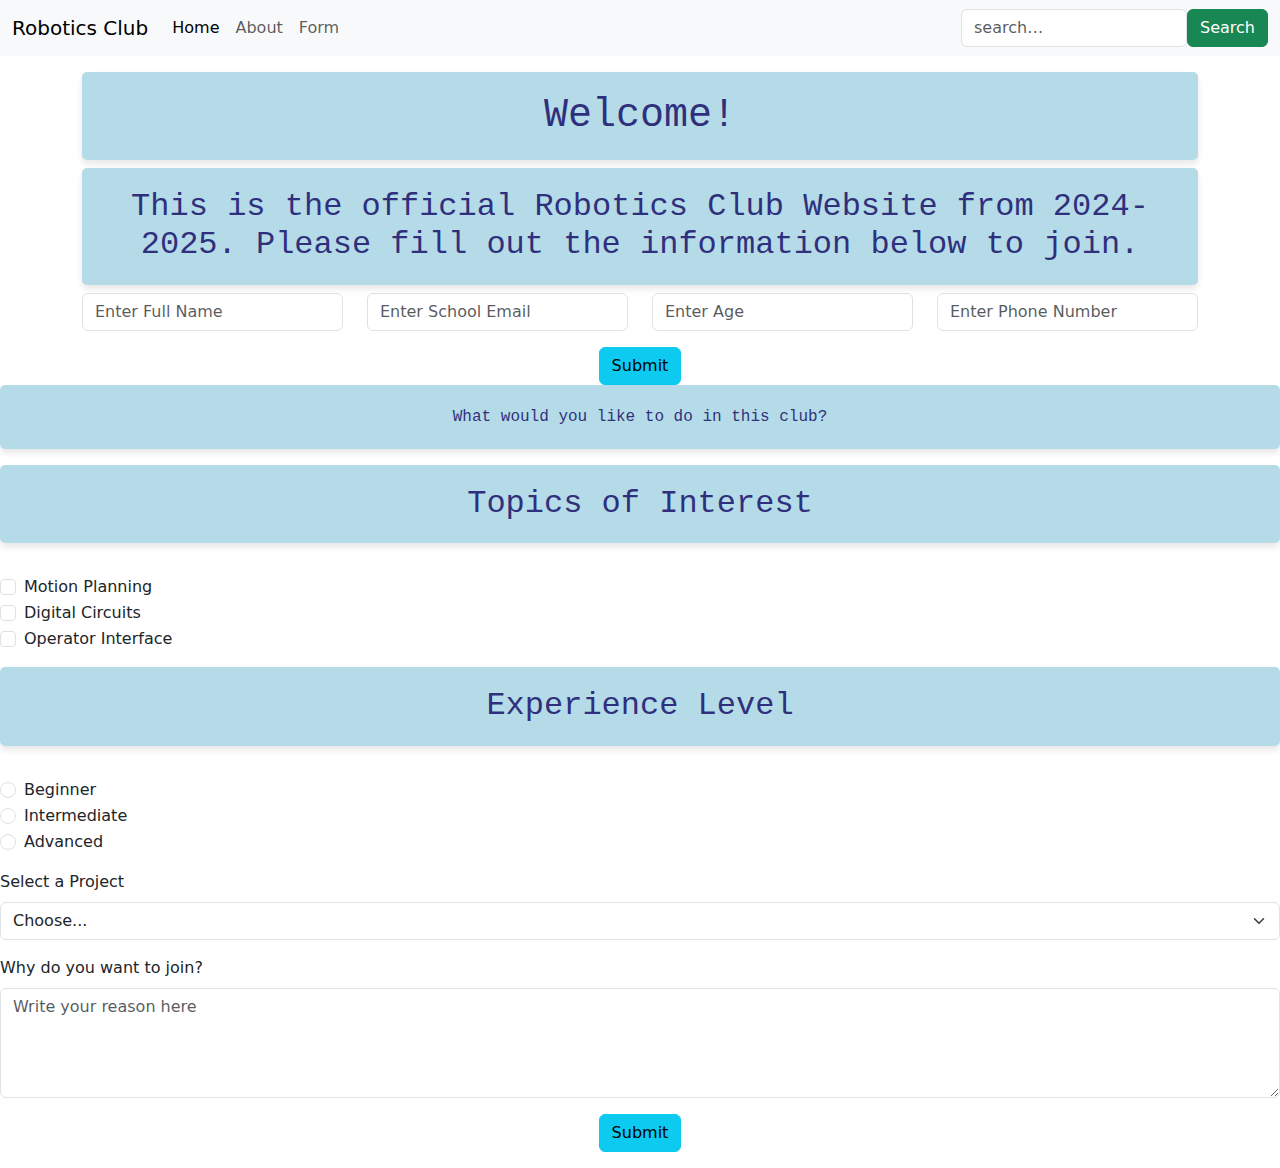
<file: index.html>
<!DOCTYPE html>
<html>
<head>
	<meta charset="utf-8">
	<meta name="viewport" content="width=device-width, initial-scale=1">
	 <link href="https://cdn.jsdelivr.net/npm/bootstrap@5.3.3/dist/css/bootstrap.min.css" rel="stylesheet">
  <script src="https://cdn.jsdelivr.net/npm/bootstrap@5.3.3/dist/js/bootstrap.bundle.min.js"></script>
  <link rel="stylesheet" type="text/css" href="style.css">
   <link rel="stylesheet">
    <a href="https://cdnjs.cloudflare.com/ajax/libs/animate.css/4.1.1/animate.min.css"></a>
	<title>RoboticsClub24to25</title>
</head>
<body>
 <nav class="navbar navbar-expand-lg navbar-light bg-light">
        <div class="container-fluid">
            <a class="navbar-brand" href="#">Robotics Club</a>
            <button class="navbar-toggler" type="button" data-bs-toggle="collapse" data-bs-target="#navbarNav" aria-controls="navbarNav" aria-expanded="false" aria-label="Toggle navigation">
                <span class="navbar-toggler-icon"></span>
            </button>
            <div class="collapse navbar-collapse" id="navbarNav">
                <ul class="navbar-nav">
                    <li class="nav-item">
                        <a class="nav-link active" aria-current="page" href="index2.html">Home</a>
                    </li>
                    <li class="nav-item">
                        <a class="nav-link" href="about.html">About</a>
                    </li>
                    <li class="nav-item">
                        <a class="nav-link" href="index.html">Form</a>
                    </li>
                </ul>
            </div>
            <!-- Add search bar -->
            <form class="d-flex">
                  <input class="form-control" type="text" placeholder="search…">
                  <button class="btn btn-success" type="button">Search</button>

            </form>
        </div>
    </nav>

<div class="container mt-3">
	<center>
  <h1>Welcome!</h1>
  <h2>This is the official Robotics Club Website from 2024-2025. Please fill out the information below to join.</h2>
 <center>

  <form>
    <div class="row">
      <div class="col">
        <input type="text" class="form-control" placeholder="Enter Full Name" name="email">
      </div>
      <div class="col">
        <input type="text" class="form-control" placeholder="Enter School Email" name="email">
      </div>
      <div class="col">
        <input type="text" class="form-control" placeholder="Enter Age" name="email">
      </div>
      <div class="col">
        <input type="text" class="form-control" placeholder="Enter Phone Number" name="email">
      </div>
    </div>
  </form>
</div>

<center>
<div class="container mt-3">
  <button type="button" class="btn btn-info">Submit</button>
</div>
</center>

<center>
<p>What would you like to do in this club?</p>
</center>

    <div class="mb-3">
    	<center>
                <h2>Topics of Interest</h2>
            </center>
                <br>
                    <div class="form-check">
                        <input class="form-check-input" type="checkbox" id="topic1" value="robotics">
                        <label class="form-check-label" for="topic1">Motion Planning</label>
                    </div>
                    <div class="form-check">
                        <input class="form-check-input" type="checkbox" id="topic2" value="coding">
                        <label class="form-check-label" for="topic2">Digital Circuits</label>
                    </div>
                    <div class="form-check">
                        <input class="form-check-input" type="checkbox" id="topic3" value="ai">
                        <label class="form-check-label" for="topic3">Operator Interface</label>
                    </div>
                </div>

  <!-- Level -->
                <div class="mb-3">
                	<center>
                   <h2>Experience Level</h2>
               </center>
                   <br>
                    <div class="form-check">
                        <input class="form-check-input" type="radio" name="level" id="beginner" value="beginner">
                        <label class="form-check-label" for="beginner">Beginner</label>
                    </div>
                    <div class="form-check">
                        <input class="form-check-input" type="radio" name="level" id="intermediate" value="intermediate">
                        <label class="form-check-label" for="intermediate">Intermediate</label>
                    </div>
                    <div class="form-check">
                        <input class="form-check-input" type="radio" name="level" id="advanced" value="advanced">
                        <label class="form-check-label" for="advanced">Advanced</label>
                    </div>
                </div>
                
                <!-- Projects -->
                <div class="mb-3">
                    <label for="projects" class="form-label">Select a Project</label>
                    <select class="form-select" id="projects">
                        <option selected disabled>Choose...</option>
                        <option value="autonomous-robot">Autonomous Robot</option>
                        <option value="robot-arm">Robot Arm</option>
                        <option value="drone">Drone</option>
                    </select>
                </div>
                
                <!-- Reason -->
                <div class="mb-3">
                    <label for="reason" class="form-label">Why do you want to join?</label>
                    <textarea class="form-control" id="reason" rows="4" placeholder="Write your reason here"></textarea>
                      <!-- Submit -->
               <center>
<div class="container mt-3">
  <button type="button" class="btn btn-info">Submit</button>
</div>
</center>
</div>

</body>
</html>
</file>
<file: style.css>
body {
	background-image:url("file:///C:/Users/Student/Downloads/5506731.jpg");
}
h1 {
	font-family: monospace;
	color:midnightblue;
	 padding: 20px;
           background-color: lightblue; 
           border-radius: 5px;
           box-shadow: 0 4px 6px rgba(0, 0, 0, 0.1);
           opacity: 0.9; /* Slight transparency */
}
h2 {
	font-family:monospace;
	color:midnightblue;
	 padding: 20px;
           background-color: lightblue; 
           border-radius: 5px;
           box-shadow: 0 4px 6px rgba(0, 0, 0, 0.1);
           opacity: 0.9; /* Slight transparency */
}
p {
	font-family:monospace;
	color:midnightblue;
	 padding: 20px;
           background-color: lightblue; 
           border-radius: 5px;
           box-shadow: 0 4px 6px rgba(0, 0, 0, 0.1);
           opacity: 0.9; /* Slight transparency */
}
img {
	width:70%;
	height:40%;
}
</file>
